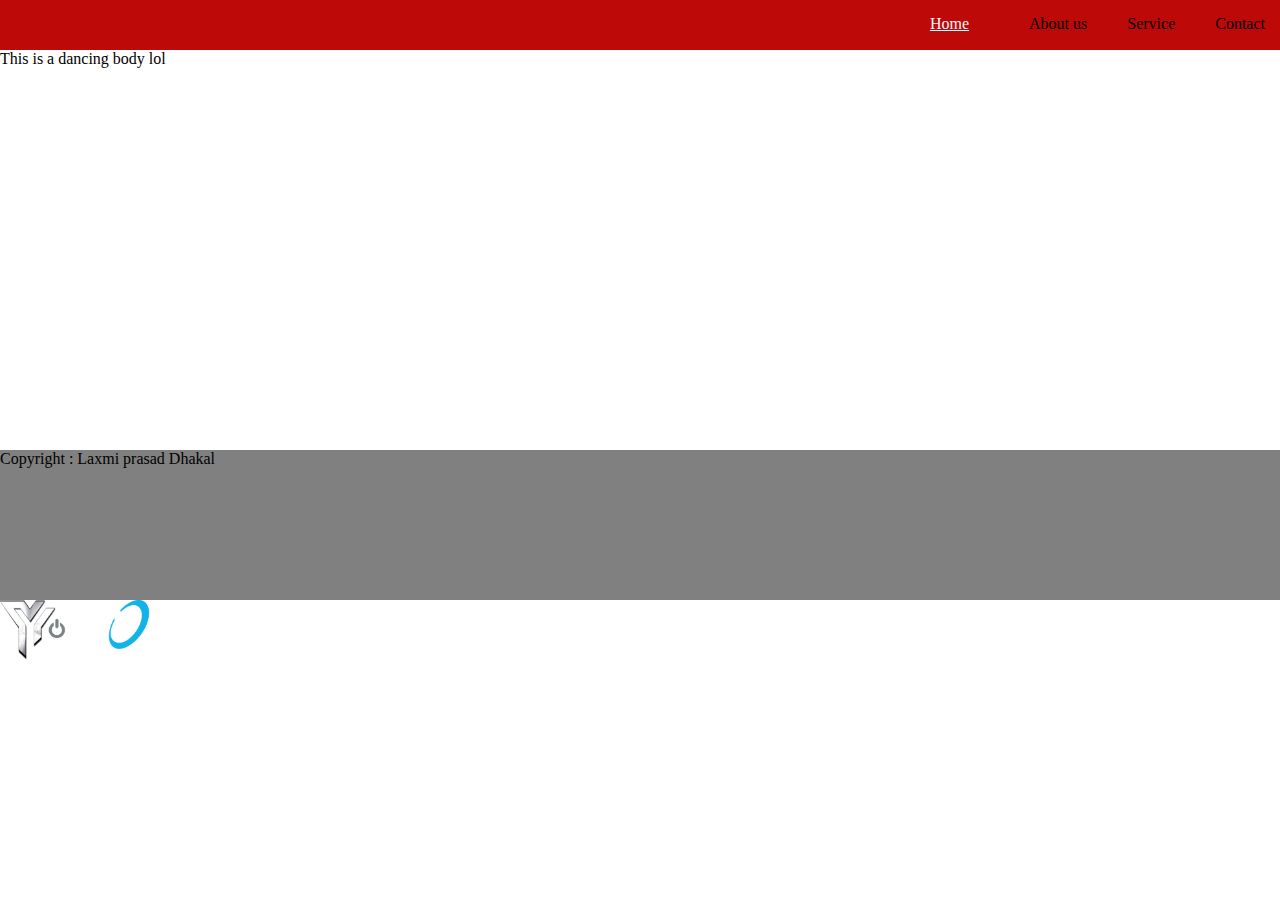
<file: new/index/index.html>
<!DOCTYPE html>
<html lang="en">
<head>
    <meta charset="UTF-8">
    <meta name="viewport" content="width=device-width, initial-scale=1.0">
    <title>Document</title>
    <link rel="stylesheet" href="./styles.css">
</head>
<body>
    <div class="nav">
        <ul>
            <li><a href="index.html">Home</a></li>
            <li><a href="About.html"></a>About us</li>
            <li><a href="service.html"></a>Service</li>
            <li><a href="contact.html"></a>Contact</li>
        </ul>
    </div>
    <div class="main_body">
        This is a dancing body lol

    </div>
    <footer>
    <div class="footer">
        Copyright : Laxmi prasad Dhakal
    </div>
    </footer>
    <img src="final-logo-4-1.png" alt="" width="150">
</body>
</html>
</file>
<file: new/index/styles.css>
*{
    margin: 0;
    padding: 0;
}
.nav{
    background-color: rgb(190, 9, 9);
    height: 50px;
    
}
.nav ul {
    list-style: none;
    display: flex;
    justify-content: flex-end;
    padding: 15px;
}

.nav ul li a{
    color: aliceblue;
    padding: 20px;
}
.main_body{
    height: 400px;
}
.footer{
    height: 150px;
    background-color: gray;
}
</file>
